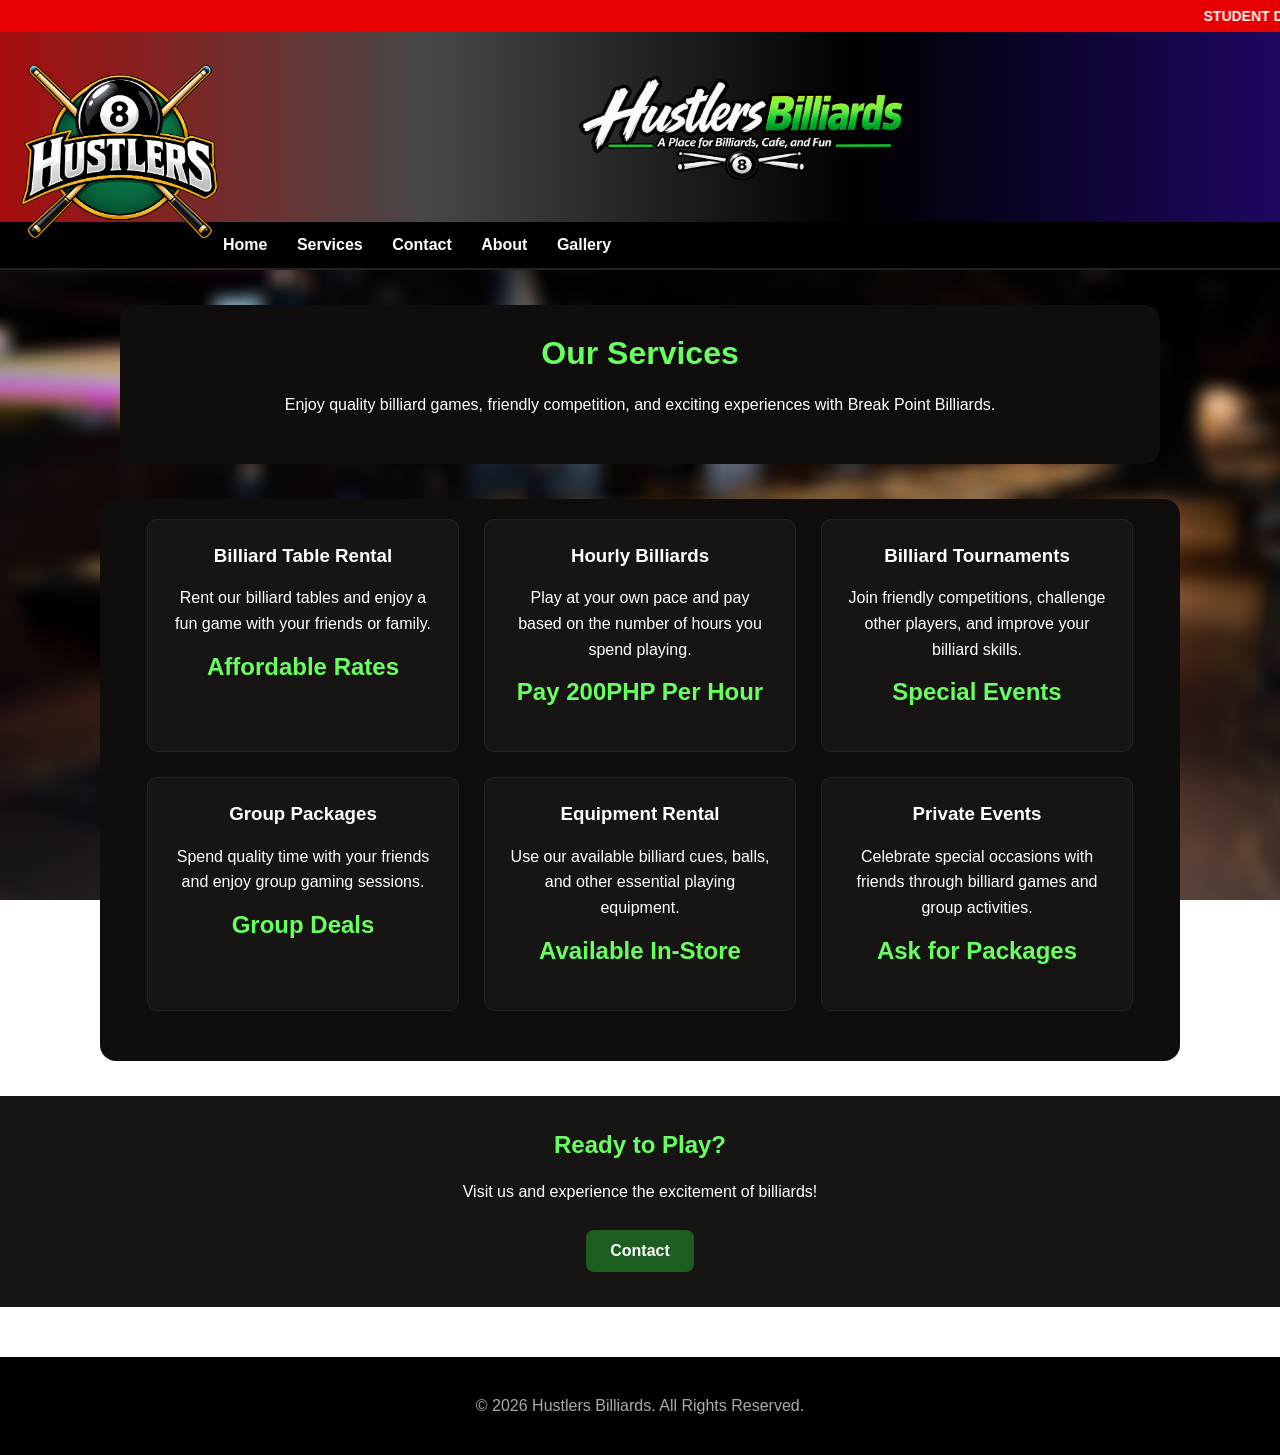
<file: services.html>
<html>
<head><title> Services - hustlers billiard </title>
     <link rel="stylesheet" href="style3.css">
  <style>

  </style>
</head>

<body>
	 <marquee>STUDENT DISCOUNT: 150php/HR</marquee>

<header>
   <img src="LOGO.png" align="left" alt="LOGO" width="200" height="200">
   <img src="Signage.png" align="center" alt="Signage" width="330" height="150">
</header>

<nav>
        <a href="home.html">Home</a>
        <a href="services.html">Services</a>
        <a href="contact.html">Contact</a>
        <a href="about.html">About</a>
        <a href="gallery.html">Gallery</a>

</nav>

<section class="intro">
    <h2>Our Services</h2>
    <p>
        Enjoy quality billiard games, friendly competition,
       and exciting experiences with Break Point Billiards.
    </p>
</section>

<section class="services">

    <div class="service-card">
        <h3>Billiard Table Rental</h3>
        <p>
            Rent our billiard tables and enjoy a fun game
            with your friends or family.
        </p>
            <h2>Affordable Rates</h2>
    </div>

    <div class="service-card">
        <h3>Hourly Billiards</h3>
        <p>
            Play at your own pace and pay based on the
            number of hours you spend playing.
        </p>
            <h2>Pay 200PHP Per Hour</h2>
    </div>

    <div class="service-card">
        <h3>Billiard Tournaments</h3>
        <p>
            Join friendly competitions, challenge other
            players, and improve your billiard skills.
        </p>
            <h2>Special Events</h2>
    </div>

        <div class="service-card">
        <h3>Group Packages</h3>
        <p>
            Spend quality time with your friends and
            enjoy group gaming sessions.
        </p>
            <h2>Group Deals</h2>
    </div>

    <div class="service-card">
        <h3>Equipment Rental</h3>
        <p>
            Use our available billiard cues, balls,
            and other essential playing equipment.
        </p>
            <h2>Available In-Store</h2>
    </div>

    <div class="service-card">
        <h3>Private Events</h3>
        <p>
            Celebrate special occasions with friends
            through billiard games and group activities.
        </p>
            <h2>Ask for Packages</h2>
    </div>
</section>

<div class="contact">
    <h2>Ready to Play?</h2>
        <p>Visit us and experience the excitement of billiards!</p>
        <a href="contact.html" class="button">Contact</a>
</div>

<footer>
        <p>&copy; 2026 Hustlers Billiards. All Rights Reserved.</p>
</footer>

</body>
</html>
</file>
<file: style3.css>
body {
    font-family: Arial, sans-serif;
    margin: 0;
    background-image: url("billiards.png");
    background-size: cover;
    background-position: center;
    background-attachment: fixed;
    color: #ffffff;
}

marquee {
    background-color: #e60000;
    color: #ffffff;
    font-weight: bold;
    padding: 8px 0;
    font-size: 14px;
   }

header {
    background: linear-gradient(to right, #A60D0D, #474747, black, #1E0761);
    color: #ffffff;
    padding: 20px;
    text-align: center;
}


nav {
    background-color: #000000;
    text-align: left;
    padding: 14px 25px;
    border-bottom: 2px solid #222222;
}

nav a {
    color: #ffffff;
    margin-right: 25px;
    text-decoration: none;
    font-weight: bold;
}

nav a:hover {
    color: #6AFF61;
}

/* Main Content Containers (#0F0E0D with Soft Corners & Generous Padding) */
section, .intro-container {
    background-color: #0F0E0D;
    color: #ffffff;
    margin: 35px auto;
    width: 85%;
    max-width: 1000px;
    padding: 35px 40px;
    border-radius: 16px;
}

/* Headings */
h1 {
    color: #6AFF61;
    margin-top: 0;
    margin-bottom: 20px;
}

h2 {
    color: #6AFF61;
    margin-top: 0;
    margin-bottom: 20px;
}

h3 {
    color: #ffffff;
    margin-top: 0;
}

p {
    line-height: 1.6;
}

/* Event & Feature Cards */
.intro {
    text-align: center;
    padding: 30px 20px;
}

.intro h2 {
    color: #6AFF61;
    font-size: 32px;
}

.mission {
    display: flex;
    gap: 30px;
    margin-top: 30px;
}

.box {
    flex: 1;
    border: 1px solid #262422;
    background-color: #161514;
    padding: 25px;
    border-radius: 10px;
}

.services {
    display: flex;
    flex-wrap: wrap;
    justify-content: center;
    gap: 25px;
    padding: 20px 40px 50px;
}

.service-card {
    width: 260px;
    text-align: center;
    border: 1px solid #262422;
    background-color: #161514;
    padding: 25px;
    border-radius: 10px;
}

.contact {
    background-color: #161514;
    color: white;
    text-align: center;
    padding: 35px 20px;
}

.event {
    border: 1px solid #262422;
    background-color: #161514;
    padding: 20px;
    margin-bottom: 18px;
    border-radius: 10px;
}

/* Button Styling */
.button {
    background-color: #1b5e20;
    color: #ffffff;
    padding: 12px 24px;
    text-decoration: none;
    display: inline-block;
    border-radius: 8px;
    font-weight: bold;
    margin-top: 10px;
}

.button:hover {
    background-color: #2e7d32;
}

/* Footer */
footer {
    background-color: #000000;
    color: #aaaaaa;
    text-align: center;
    padding: 20px;
    margin-top: 50px;
}
</file>
